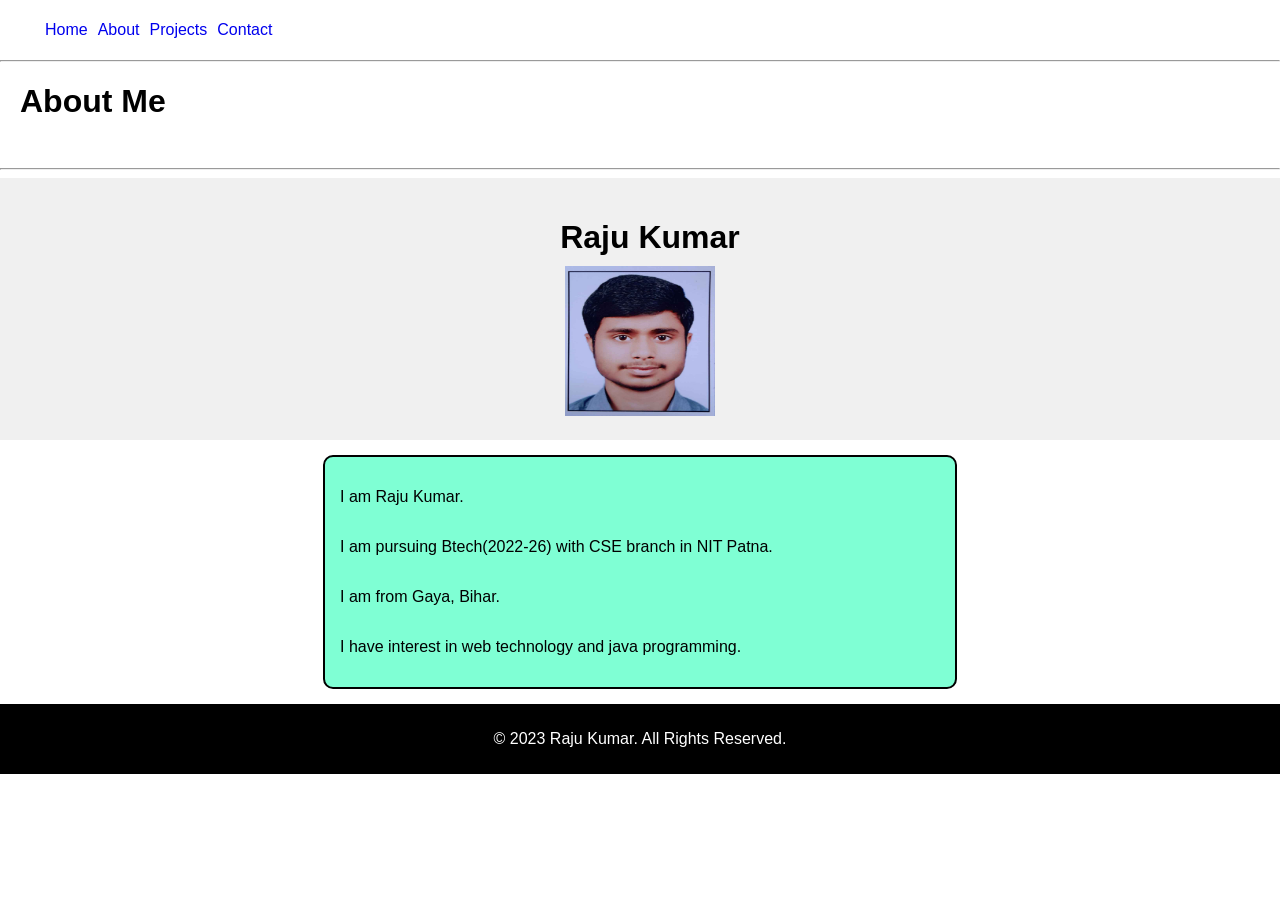
<file: aboutport.html>
<!DOCTYPE html>
<html lang="en">

<head>
    <meta charset="UTF-8">
    <meta name="viewport" content="width=device-width, initial-scale=1.0">
    <link rel="stylesheet" href="portstyles.css">
    <title>Raju Kumar - Portfolio</title>
</head>

<body>
    <nav>
        <ul>
            <li><a href="index.html" target="_blank">Home</a></li>
            <li><a href="aboutport.html" target="_blank">About</a></li>
            <li><a href="projectport.html" target="_blank">Projects</a></li>
            <li><a href="contactport.html" target="_blank">Contact</a></li>

        </ul>
    </nav>
    <br><br>
    <hr>

    <!-- Header Section -->
    <h1>About Me</h1><br>
    <hr>
    <header>
        <h1>Raju Kumar</h1>
        <img src="raju profile pic.jpg" alt="Your Picture">

    </header>
    <div class="myself">
        <p>I am Raju Kumar.</p>
        <p>I am pursuing Btech(2022-26) with CSE branch in NIT Patna.</p>
        <p>I am from Gaya, Bihar.</p>
        <p>I have interest in web technology and java programming.</p>
        
    </div>



    <!-- Footer Section -->
    <footer>
        <p>&copy; 2023 Raju Kumar. All Rights Reserved.</p>
    </footer>

</body>

</html>
</file>
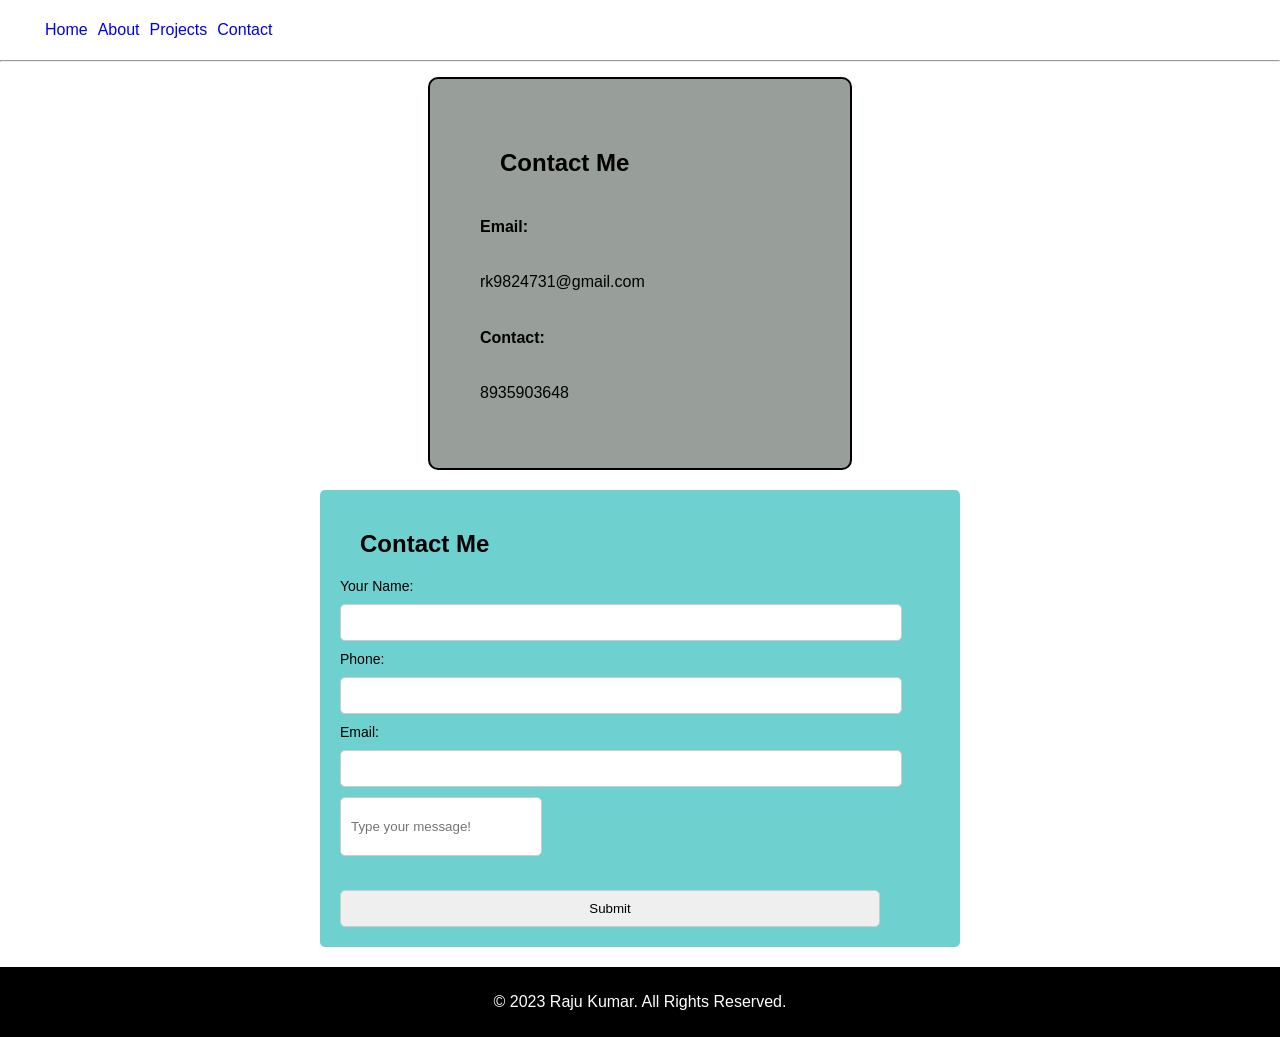
<file: contactport.html>
<!DOCTYPE html>
<html lang="en">

<head>
    <meta charset="UTF-8">
    <meta name="viewport" content="width=device-width, initial-scale=1.0">
    <link rel="stylesheet" href="portstyles.css">
    <title>Raju Kumar - Portfolio</title>
</head>

<body>
    <nav>
        <ul>
            <li><a href="index.html" target="_blank">Home</a></li>
            <li><a href="aboutport.html" target="_blank">About</a></li>
            <li><a href="projectport.html" target="_blank">Projects</a></li>
            <li><a href="contactport.html" target="_blank">Contact</a></li>

        </ul>
    </nav>
    <br><br>
    <hr>

    <!-- Header Section -->
    <div class="contact">
        <h2>Contact Me</h2>
        <h4>Email:</h4>
        <p>rk9824731@gmail.com</p>
        <h4>Contact:</h4>
        <p>8935903648</p>
    </div>
    <section class="contact-form">
        <h2>Contact Me</h2>
        <form action="https://script.google.com/macros/s/AKfycbwGkuOlaUcjG7enI5gQ2FpcRtIy9bjjjtNGbwtcTSLnR2qhvYCdM3Cbm4AlyZUNRxWE8A/exec" method="post" name="contact-form">
            <label for="name">Your Name:</label>
            <input type="text" id="name" name="name" required>

            <label for="phone">Phone:</label>
            <input type="tel" id="phone" name="phone" required>

            <label for="email">Email:</label>
            <input type="email" id="email" name="email" required>
            <div class="msg"><label for="message"></label>
                <input type="text" placeholder="Type your message!" name="message"></div>
            <br><br>

            <input type="submit" value="Submit" id="submit">
        </form>
    </section>
    <script src="googlesheet.js"></script>



    <!-- Footer Section -->
    <footer>
        <p>&copy; 2023 Raju Kumar. All Rights Reserved.</p>
    </footer>

</body>

</html>
</file>
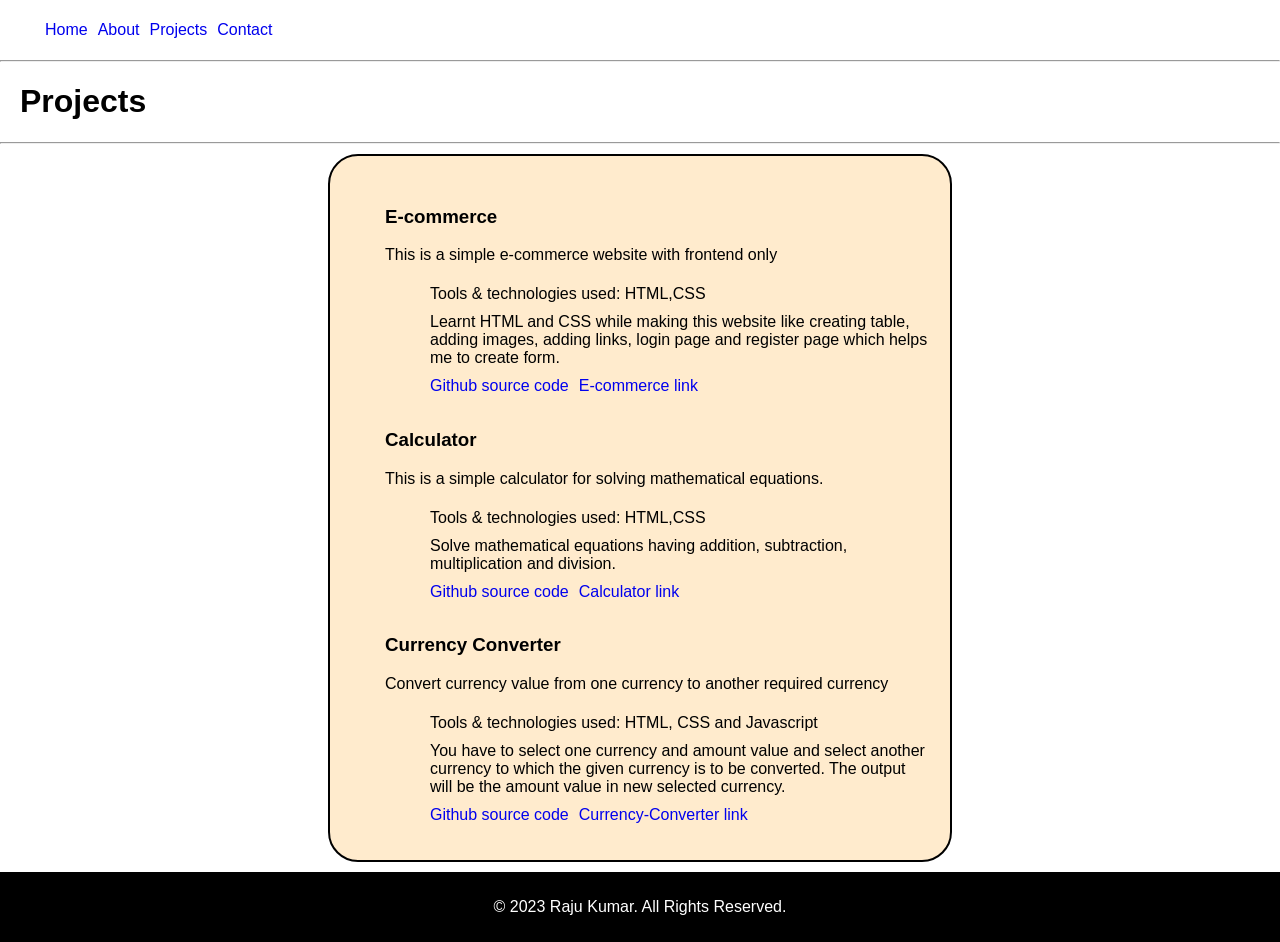
<file: projectport.html>
<!DOCTYPE html>
<html lang="en">

<head>
    <meta charset="UTF-8">
    <meta name="viewport" content="width=device-width, initial-scale=1.0">
    <link rel="stylesheet" href="portstyles.css">
    <title>Raju Kumar - Portfolio</title>
</head>

<body>
    <nav>
        <ul>
            <li><a href="index.html" target="_blank">Home</a></li>
            <li><a href="aboutport.html" target="_blank">About</a></li>
            <li><a href="projectport.html" target="_blank">Projects</a></li>
            <li><a href="contactport.html" target="_blank">Contact</a></li>

        </ul>
    </nav>
    <br><br>
    <hr>

    <!-- Header Section -->


    <h1> Projects</h1>
        <hr>
        <div class="list">
            
            <ul>
                <li>
                    <h3>E-commerce</h3>
                    <p>This is a simple e-commerce website with frontend only
                        <ul>
                            <li> Tools & technologies used: HTML,CSS</li>
                            <li>Learnt HTML and CSS while making this website like creating table, adding images, adding links, login page and
                                register page which helps me to create form.</li>
                            <li><a href="https://github.com/rajukr9824/E-commerce">Github source code</a></li>
                            <li><a href=" https://rajukr9824.github.io/E-commerce/">E-commerce link</a></li>
                        </ul>
                        
                         </p>
                </li>
                <li>
                    <h3>Calculator</h3>
                    <p>This is a simple calculator for solving mathematical equations.

                        <ul>
                            <li>Tools & technologies used: HTML,CSS</li>
                            <li>Solve mathematical equations having addition, subtraction, multiplication and division.</li>
                            <li><a href="https://github.com/rajukr9824/Calculator">Github source code</a></li>
                            <li><a href=" https://rajukr9824.github.io/Calculator/">Calculator link</a></li>
                        </ul>
                        
                         </p>
                </li>
                <li>
                    <h3>Currency Converter</h3>
                    <p>Convert currency value from one currency to another required currency
                        <ul>
                            <li> Tools & technologies used: HTML, CSS and Javascript</li>
                            <li>You have to select one currency and amount value and select another currency to which the given currency is to
                                be converted. The output will be the amount value in new selected currency.</li>
                            <li><a href="https://github.com/rajukr9824/currency-converter">Github source code</a></li>
                            <li><a href=" https://rajukr9824.github.io/currency-converter/">Currency-Converter link</a></li>
                        </ul>
                        
                         </p>
                </li>
               
                
            </ul>
        </div>



    <!-- Footer Section -->
    <footer>
        <p>&copy; 2023 Raju Kumar. All Rights Reserved.</p>
    </footer>

</body>

</html>
</file>
<file: portstyles.css>
body {
    font-family: 'Arial', sans-serif;
    margin: 0;
    padding: 0;
}

li {
    float: left;
    margin: 5px;
}

li a {
    text-decoration: none;
}

ul {
    list-style-type: none;
}

nav li a:active {
    text-decoration: none;
    color: rgb(18, 17, 17);
}

nav li a:hover {
    color: rgb(0, 0, 0);
    text-decoration: none;
}

nav li a:visited {
    color: rgb(17, 17, 14);
    text-decoration: none;
}

header {
    text-align: center;
    padding: 20px;
    background-color: #f0f0f0;
}

header h1 {
    margin-bottom: 10px;
}

header img {
    border-color: #0b0b0b;
    width: 150px;
    height: 150px;
}

.resume-button {
    text-align: center;
    margin: 20px;
}

button {
    padding: 10px 20px;
    font-size: 16px;
    background-color: #084a76;
    color: #fff;
    border-color: #000000;
    border-radius: 5px;
    cursor: pointer;
}

.contact-form {
    max-width: 600px;
    margin: 20px auto;
    padding: 20px;
    background-color: rgb(111, 208, 208);
    border-radius: 5px;
}

.msg {
    width: 50px 60px;
}

form {
    display: grid;
    gap: 10px;
}

label {
    font-size: 14px;
}

input {
    width: 90%;
    padding: 10px;
    border: 1px solid #ccc;
    border-radius: 5px;
}

.msg input[type="text"] {
    width: 30%;
    height: 100%;
    padding: 10px;
    border: 1px solid #ccc;
    border-radius: 5px;
}

button[type="submit"] {
    background-color: #2ecc71;
    width: 30%;
}

footer {
    text-align: center;
    padding: 10px;
    background-color: #000000;
    color: #fff;
}

.myself {
    max-width: 600px;
    width: 30%;
    height: 100%;
    border: 2px solid black;
    display: grid;
    padding: 15px;
    margin: 15px auto;
    background-color: aquamarine;
    border-radius: 10px;
    width: 50%;
}

.list {
    max-width: 600px;
    width: 80%;
    height: 100%;
    border: 2px solid black;
    padding: 10px;
    background-color: blanchedalmond;
    margin: 10px auto;
    display: grid;
    border-radius: 30px;
}

.contact {
    border: 2px solid black;
    background-color: rgb(152, 158, 154);
    display: grid;
    padding: 50px;
    margin: 15px auto;
    width: 25%;
    border-radius: 10px;
}
h1, h2{
    margin-left: 20px;
}
</file>
